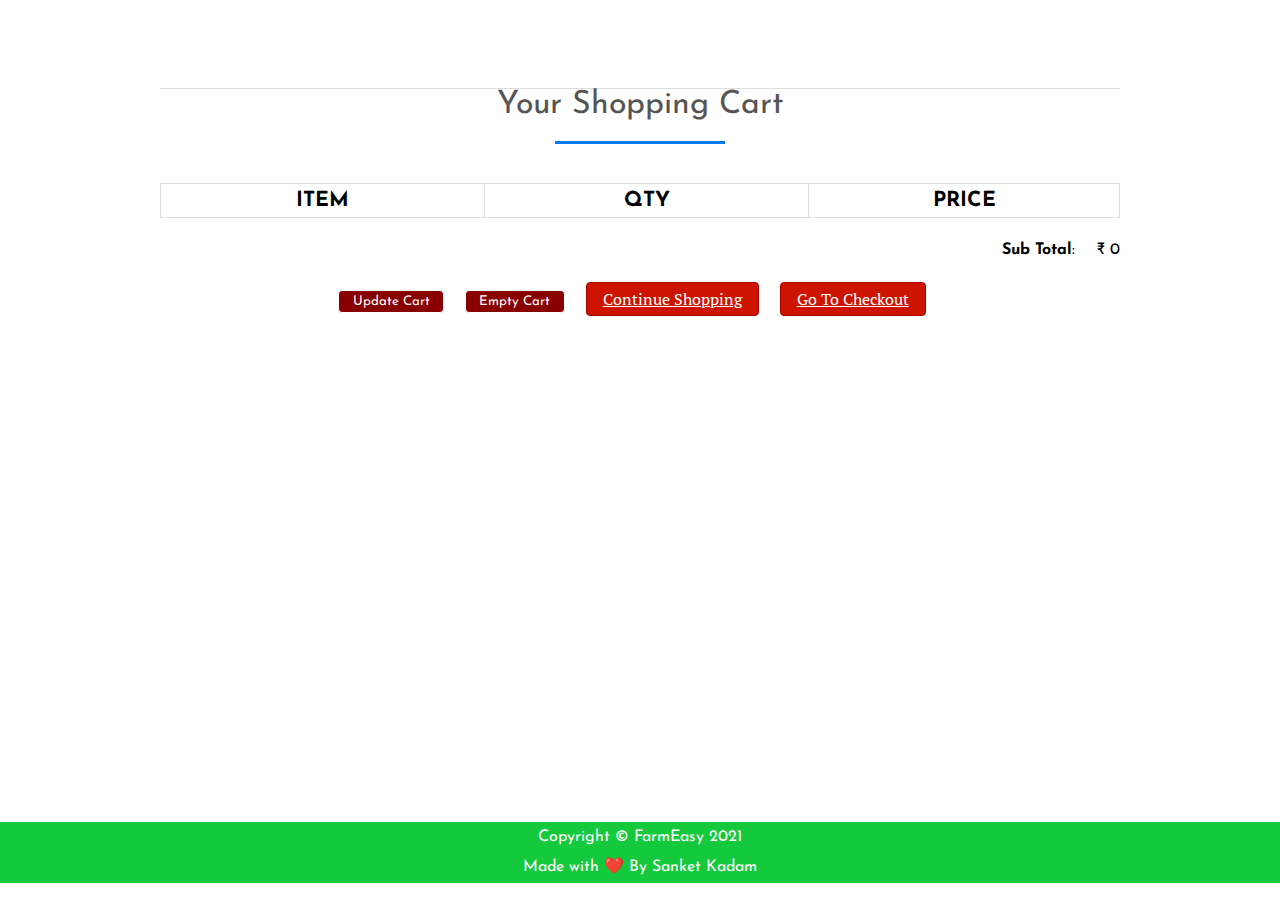
<file: cart.html>
<!DOCTYPE html>
<html>
<head>
<title>Your Shopping Cart</title>
<meta charset="utf-8" />
<link rel="stylesheet" href="style.css" media="screen" type="text/css" />
<script type="text/javascript" src="https://ajax.googleapis.com/ajax/libs/jquery/2.0.3/jquery.min.js"></script>
<script type="text/javascript" src="js/jquery.store.js"></script>
<script type="text/javascript"
		src="https://stackpath.bootstrapcdn.com/bootstrap/4.4.1/js/bootstrap.min.js"></script>
</head>

<body id="cart-page">

<div id="site" class="cartcontent">
	<header id="masthead">
	</header>
	<div id="content">
		<h1>Your Shopping Cart</h1>
		<form id="shopping-cart" action="cart.html" >
			<table class="shopping-cart">
			  <thead>
				<tr>
					<th scope="col">Item</th>
					<th scope="col">Qty</th>
					<th scope="col" colspan="2">Price</th>
				</tr>
			  </thead>
			  <tbody>
			  
			  </tbody>
			</table>
			<p id="sub-total">
				<strong>Sub Total</strong>: <span id="stotal"></span>
			</p>
			<ul id="shopping-cart-actions">
				<li>
					<input type="submit" name="update" id="update-cart" class="btn" value="Update Cart" />
				</li>
				<li>
					<input type="submit" name="delete" id="empty-cart" class="btn" value="Empty Cart" />
				</li>
				<li>
					<a href="index.html" class="btn">Continue Shopping</a>
				</li>
				<li>
					<a href="checkout.html" class="btn">Go To Checkout</a>
				</li>
			</ul>
		</form>
	</div>
	
	

</div>

<footer id="site-info">
		Copyright &copy; FarmEasy 2021 <br> Made with &#10084;&#65039; By Sanket Kadam
	</footer>

</body>
</html>
</file>
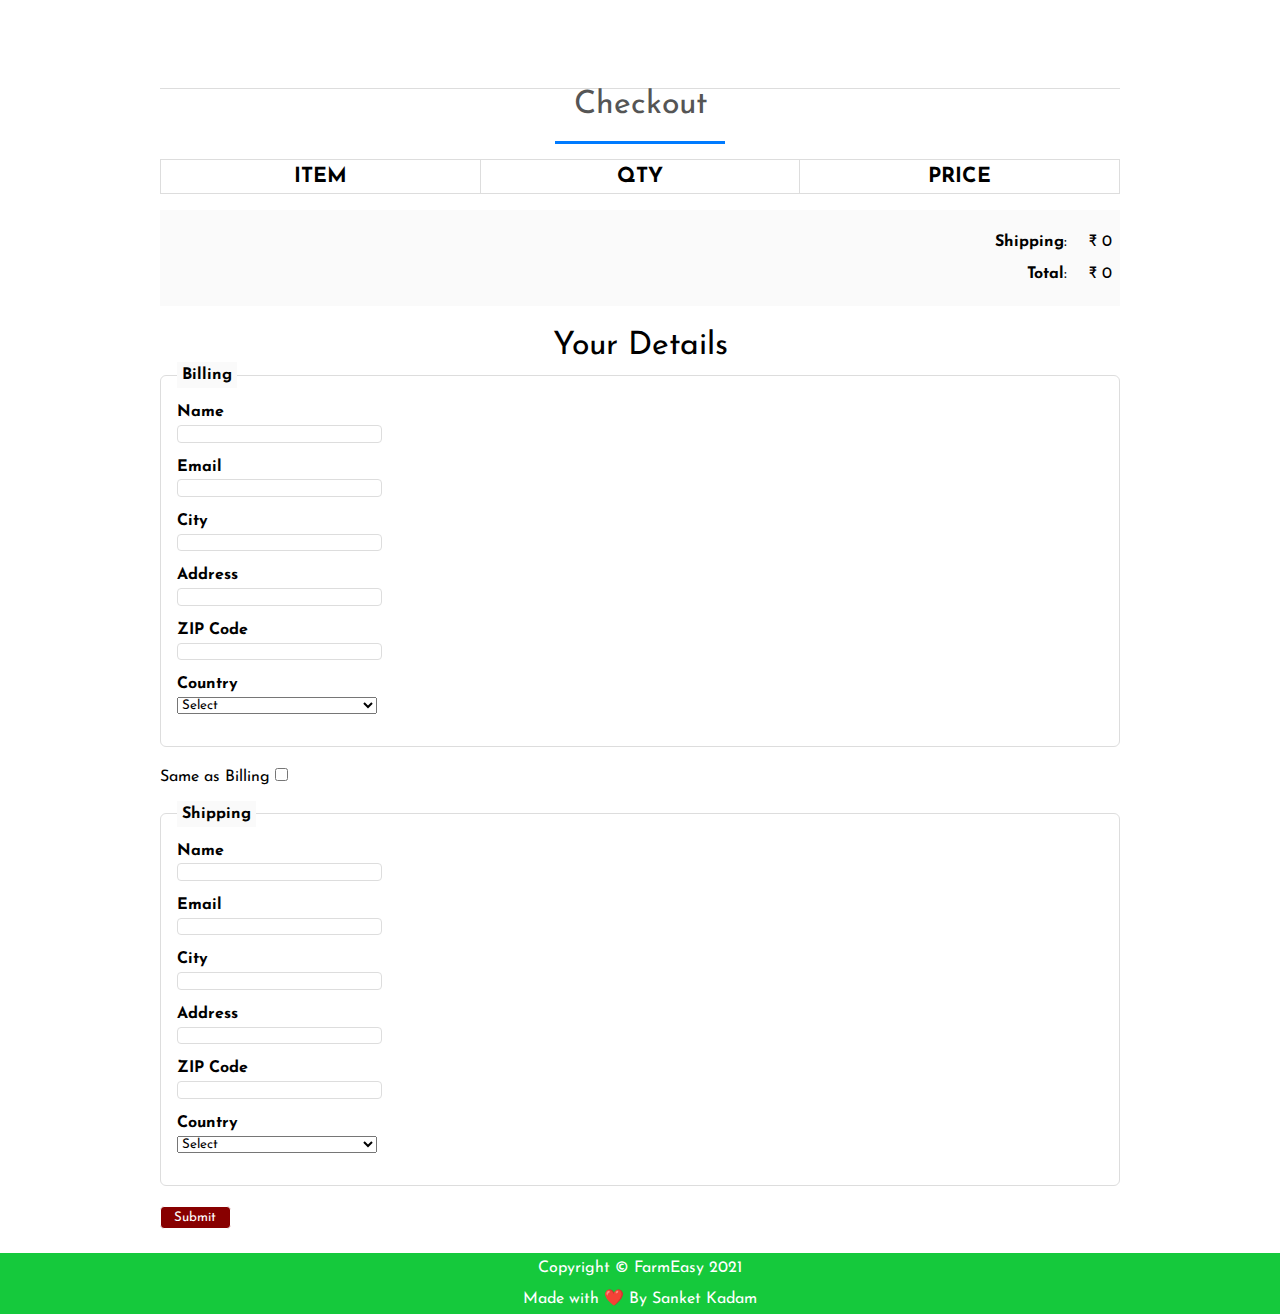
<file: checkout.html>
<!DOCTYPE html>
<html>
<head>
<title>Checkout</title>
<meta charset="utf-8" />
<link rel="stylesheet" href="style.css" media="screen" type="text/css" />
<script type="text/javascript" src="https://ajax.googleapis.com/ajax/libs/jquery/2.0.3/jquery.min.js"></script>
<script type="text/javascript" src="js/jquery.store.js"></script>
<script type="text/javascript"
		src="https://stackpath.bootstrapcdn.com/bootstrap/4.4.1/js/bootstrap.min.js"></script>
</head>

<body id="checkout-page">

<div id="site">
	<header id="masthead">
	</header>
	<div id="content">
		<h1>Checkout</h1>
			<table id="checkout-cart" class="shopping-cart">
			  <thead>
				<tr>
					<th scope="col">Item</th>
					<th scope="col">Qty</th>
					<th scope="col">Price</th>
				</tr>
			  </thead>
			  <tbody>
			  
			  </tbody>
			</table>
		 <div id="pricing">
			
			<p id="shipping">
				<strong>Shipping</strong>: <span id="sshipping"></span>
			</p>
			
			<p id="sub-total">
				<strong>Total</strong>: <span id="stotal"></span>
			</p>
		 </div>
		 
		 <form action="order.html" id="checkout-order-form">
		 	<h2>Your Details</h2>
		 	
		 	<fieldset id="fieldset-billing">
		 		<legend>Billing</legend>
		 		<div>
		 			<label for="name">Name</label>
		 			<input type="text" name="name" id="name" data-type="string" data-message="This field cannot be empty" />
		 		</div>
		 		<div>
		 			<label for="email">Email</label>
		 			<input type="text" name="email" id="email" data-type="string" data-message="Not a valid email address" />
		 		</div>
		 		<div>
		 			<label for="city">City</label>
		 			<input type="text" name="city" id="city" data-type="string" data-message="This field cannot be empty" />
		 		</div>
		 		<div>
		 			<label for="address">Address</label>
		 			<input type="text" name="address" id="address" data-type="string" data-message="This field cannot be empty" />
		 		</div>
		 		<div>
		 			<label for="zip">ZIP Code</label>
		 			<input type="text" name="zip" id="zip" data-type="string" data-message="This field cannot be empty" />
		 		</div>
		 		<div>
		 			<label for="country">Country</label>
		 			<select name="country" id="country" data-type="string" data-message="This field cannot be empty">
		 				<option value="">Select</option>
		 				<option value="De">Denmark</option>
		 				<option value="IN">India</option>
		 			</select>
		 		</div>
		 	</fieldset>
		 	
		 	<div id="shipping-same">Same as Billing <input type="checkbox" id="same-as-billing" value=""/></div>
		 	
		 	<fieldset id="fieldset-shipping">
		 		
		 		<legend>Shipping</legend>
		 		
		 		<div>
		 			<label for="sname">Name</label>
		 			<input type="text" name="sname" id="sname" data-type="string" data-message="This field cannot be empty" />
		 		</div>
		 		<div>
		 			<label for="semail">Email</label>
		 			<input type="text" name="semail" id="semail" data-type="expression" data-message="Not a valid email address" />
		 		</div>
		 		<div>
		 			<label for="scity">City</label>
		 			<input type="text" name="scity" id="scity" data-type="string" data-message="This field cannot be empty" />
		 		</div>
		 		<div>
		 			<label for="saddress">Address</label>
		 			<input type="text" name="saddress" id="saddress" data-type="string" data-message="This field cannot be empty" />
		 		</div>
		 		<div>
		 			<label for="szip">ZIP Code</label>
		 			<input type="text" name="szip" id="szip" data-type="string" data-message="This field cannot be empty" />
		 		</div>
		 		<div>
		 			<label for="scountry">Country</label>
		 			<select name="scountry" id="scountry" data-type="string" data-message="This field cannot be empty">
		 				<option value="">Select</option>
		 				<option value="De">Denmark</option>
		 				<option value="IN">India</option>
		 			</select>
		 		</div>
		 	</fieldset>
		 	
		 	<p><input type="submit" id="submit-order" value="Submit" class="btn" /></p>
		 
		 </form>
	</div>
	
	

</div>

<footer id="site-info">
		Copyright &copy; FarmEasy 2021 <br> Made with &#10084;&#65039; By Sanket Kadam
	</footer>

</body>
</html>
</file>
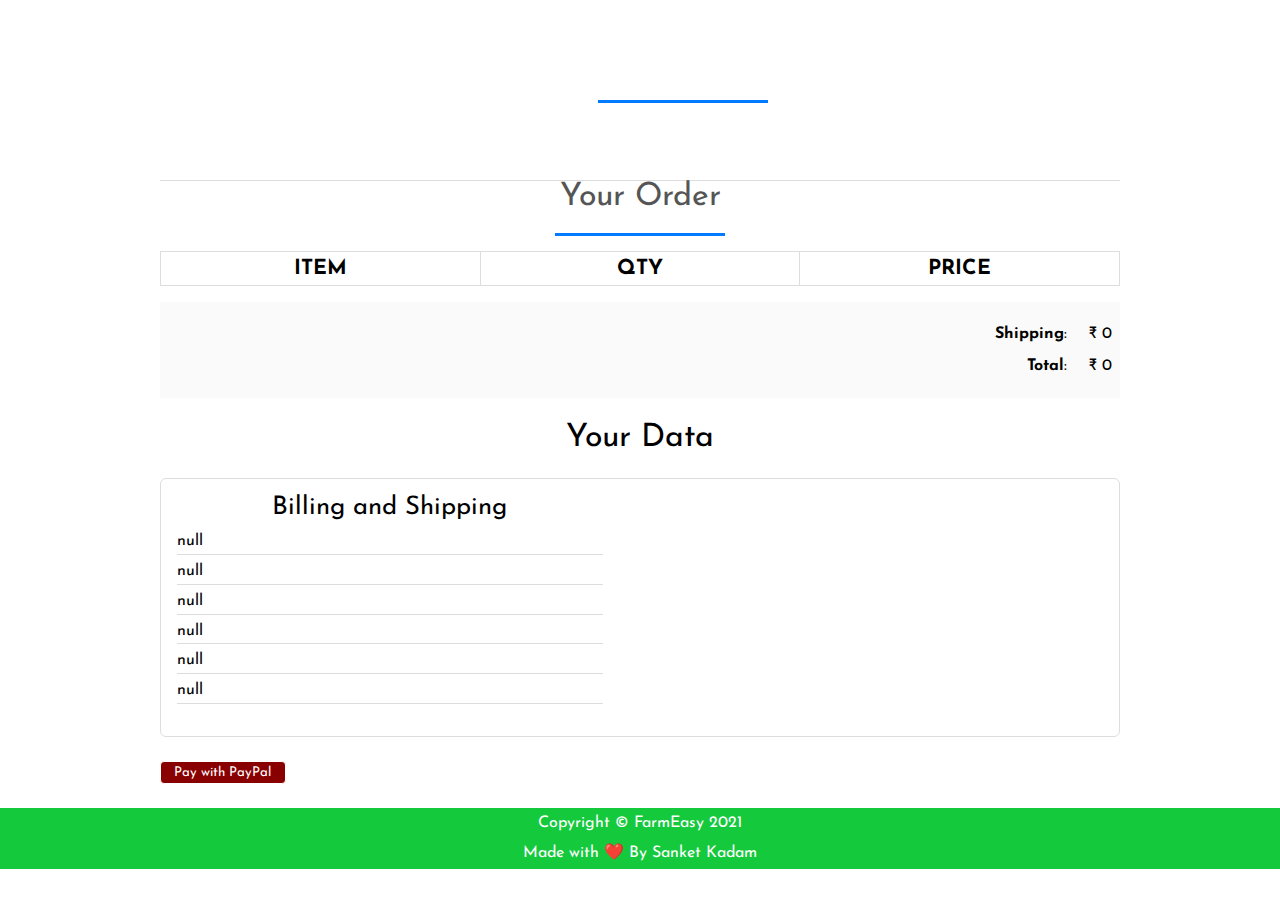
<file: order.html>
<!DOCTYPE html>
<html>
<head>
<title>Your Order</title>
<meta charset="utf-8" />
<link rel="stylesheet" href="style.css" media="screen" type="text/css" />
<script type="text/javascript" src="https://ajax.googleapis.com/ajax/libs/jquery/2.0.3/jquery.min.js"></script>
<script type="text/javascript" src="js/jquery.store.js"></script>
<script type="text/javascript"
		src="https://stackpath.bootstrapcdn.com/bootstrap/4.4.1/js/bootstrap.min.js"></script>
</head>

<body id="checkout-page">

<div id="site">
	<header id="masthead">
		<h1></h1>
	</header>
	<div id="content">
		<h1>Your Order</h1>
			<table id="checkout-cart" class="shopping-cart">
			  <thead>
				<tr>
					<th scope="col">Item</th>
					<th scope="col">Qty</th>
					<th scope="col">Price</th>
				</tr>
			  </thead>
			  <tbody>
			  
			  </tbody>
			</table>
		 <div id="pricing">
			
			<p id="shipping">
				<strong>Shipping</strong>: <span id="sshipping"></span>
			</p>
			
			<p id="sub-total">
				<strong>Total</strong>: <span id="stotal"></span>
			</p>
		 </div>
		 
		 <div id="user-details">
		 	<h2>Your Data</h2>
		 	<div id="user-details-content"></div>
		 </div>
		 
		 
		 
		 
<form id="paypal-form" action="" method="post">
	<input type="hidden" name="cmd" value="_cart" />
	<input type="hidden" name="upload" value="1" />
	<input type="hidden" name="business" value="" />
        
	<input type="hidden" name="currency_code" value="" />
	<input type="submit" id="paypal-btn" class="btn" value="Pay with PayPal" />
</form>
		 
		 
	</div>
	
	

</div>

<footer id="site-info">
		Copyright &copy; FarmEasy 2021 <br> Made with &#10084;&#65039; By Sanket Kadam
	</footer>

</body>
</html>
</file>
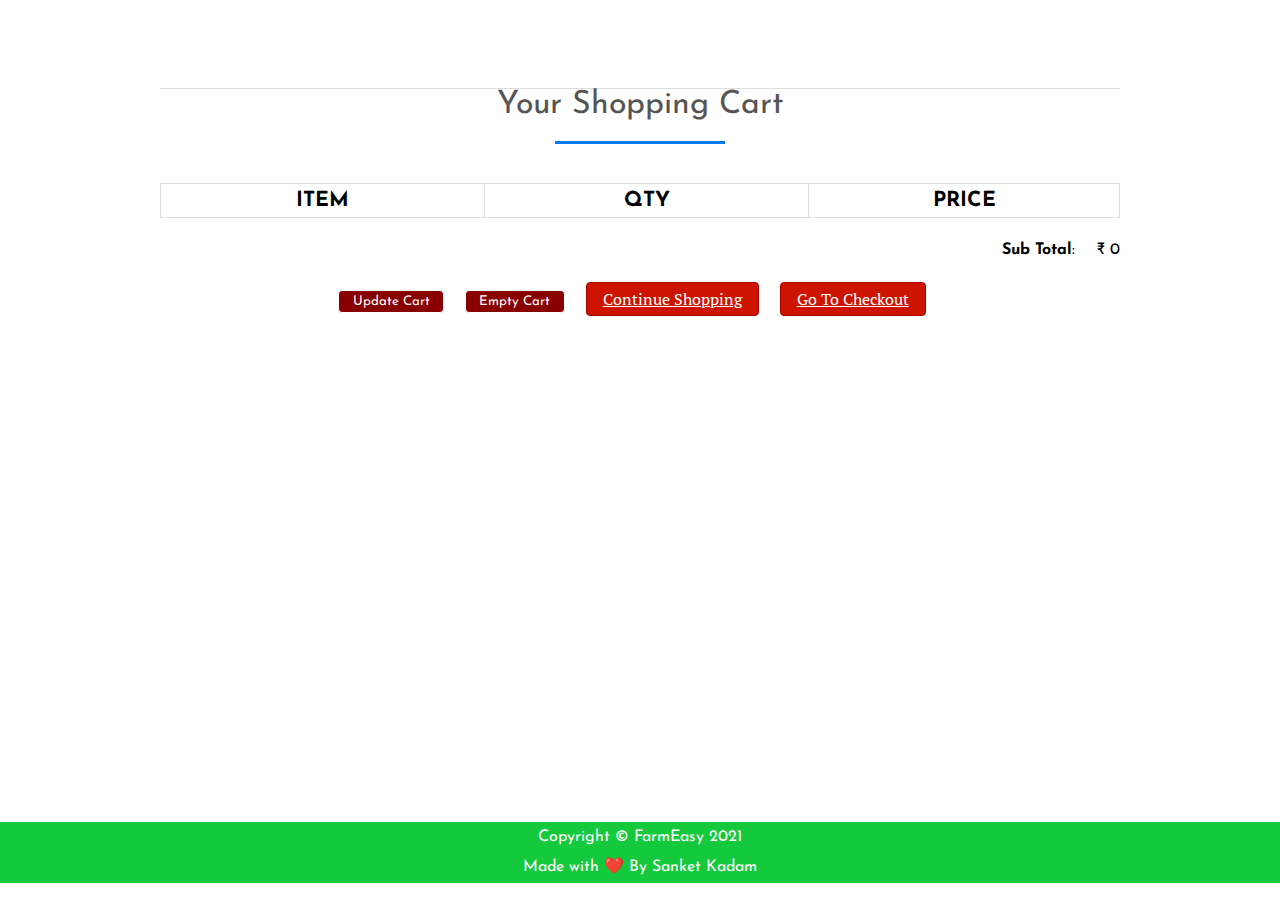
<file: E-Commerce-website-using-html-css-Js-master/web1/cart.html>
<!DOCTYPE html>
<html>
<head>
<title>Your Shopping Cart</title>
<meta charset="utf-8" />
<link rel="stylesheet" href="style.css" media="screen" type="text/css" />
<script type="text/javascript" src="http://ajax.googleapis.com/ajax/libs/jquery/2.0.3/jquery.min.js"></script>
<script type="text/javascript" src="jquery.store.js"></script>
</head>

<body id="cart-page">

<div id="site" class="cartcontent">
	<header id="masthead">
	</header>
	<div id="content">
		<h1>Your Shopping Cart</h1>
		<form id="shopping-cart" action="cart.html" >
			<table class="shopping-cart">
			  <thead>
				<tr>
					<th scope="col">Item</th>
					<th scope="col">Qty</th>
					<th scope="col" colspan="2">Price</th>
				</tr>
			  </thead>
			  <tbody>
			  
			  </tbody>
			</table>
			<p id="sub-total">
				<strong>Sub Total</strong>: <span id="stotal"></span>
			</p>
			<ul id="shopping-cart-actions">
				<li>
					<input type="submit" name="update" id="update-cart" class="btn" value="Update Cart" />
				</li>
				<li>
					<input type="submit" name="delete" id="empty-cart" class="btn" value="Empty Cart" />
				</li>
				<li>
					<a href="index.html" class="btn">Continue Shopping</a>
				</li>
				<li>
					<a href="checkout.html" class="btn">Go To Checkout</a>
				</li>
			</ul>
		</form>
	</div>
	
	

</div>

<footer id="site-info">
		Copyright &copy; FarmEasy 2021 <br> Made with &#10084;&#65039; By Sanket Kadam
	</footer>

</body>
</html>
</file>
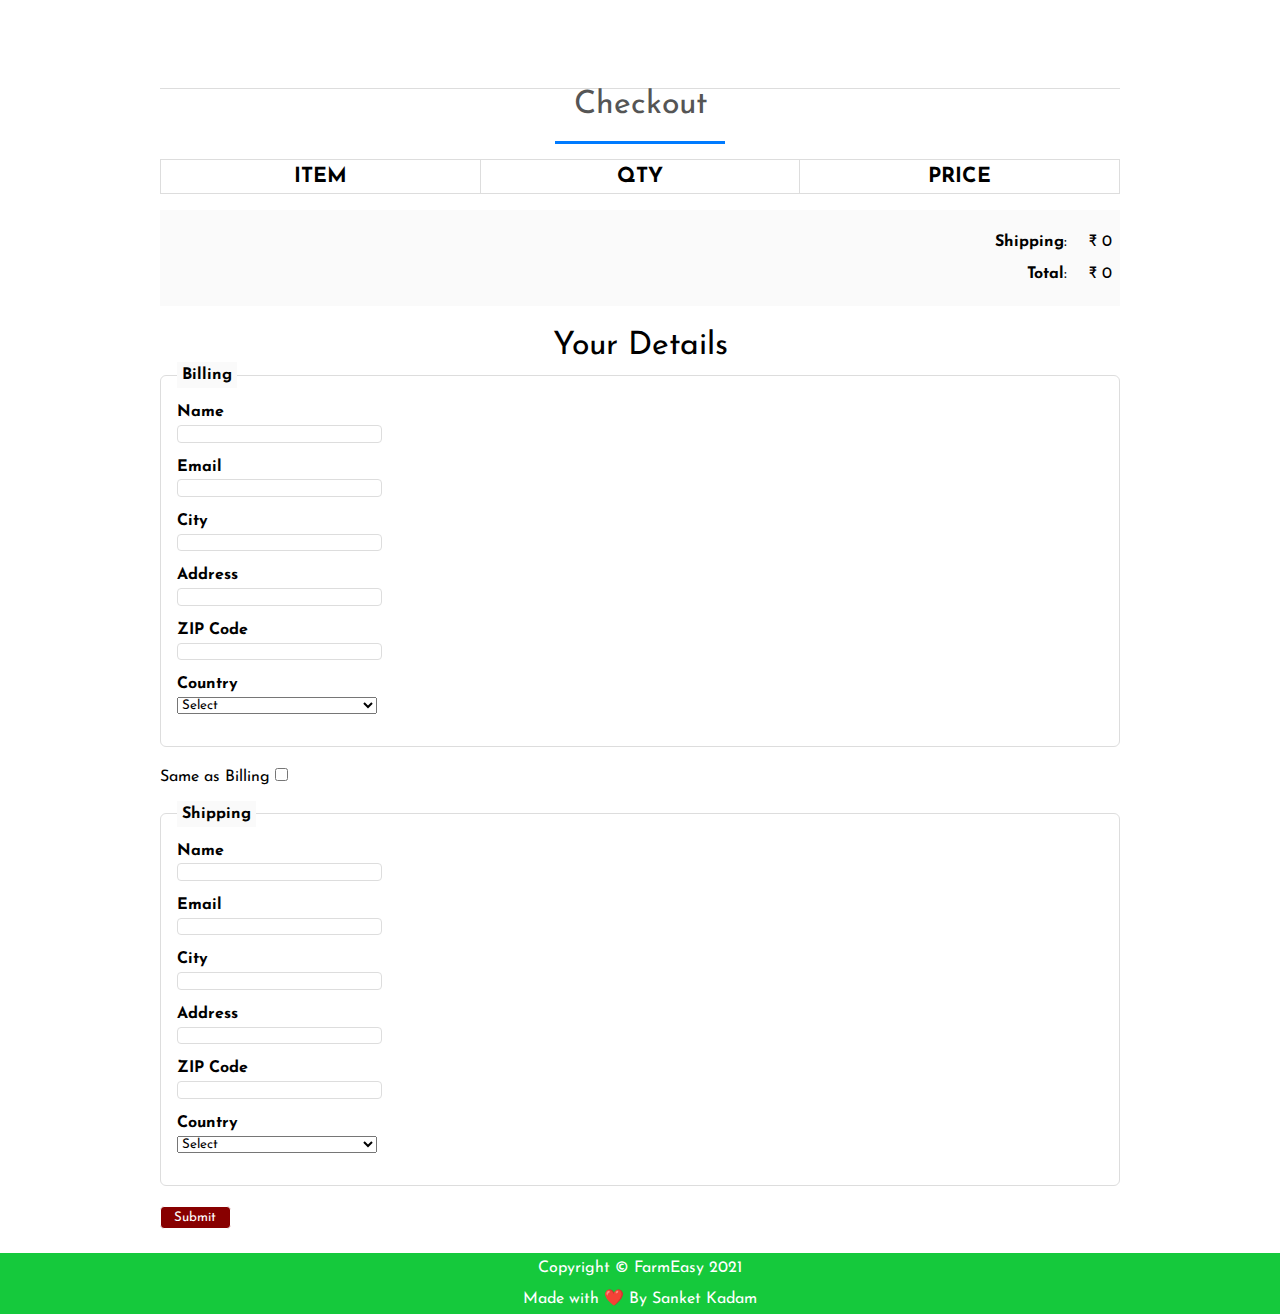
<file: E-Commerce-website-using-html-css-Js-master/web1/checkout.html>
<!DOCTYPE html>
<html>
<head>
<title>Checkout</title>
<meta charset="utf-8" />
<link rel="stylesheet" href="style.css" media="screen" type="text/css" />
<script type="text/javascript" src="http://ajax.googleapis.com/ajax/libs/jquery/2.0.3/jquery.min.js"></script>
<script type="text/javascript" src="jquery.store.js"></script>
</head>

<body id="checkout-page">

<div id="site">
	<header id="masthead">
	</header>
	<div id="content">
		<h1>Checkout</h1>
			<table id="checkout-cart" class="shopping-cart">
			  <thead>
				<tr>
					<th scope="col">Item</th>
					<th scope="col">Qty</th>
					<th scope="col">Price</th>
				</tr>
			  </thead>
			  <tbody>
			  
			  </tbody>
			</table>
		 <div id="pricing">
			
			<p id="shipping">
				<strong>Shipping</strong>: <span id="sshipping"></span>
			</p>
			
			<p id="sub-total">
				<strong>Total</strong>: <span id="stotal"></span>
			</p>
		 </div>
		 
		 <form action="order.html" id="checkout-order-form">
		 	<h2>Your Details</h2>
		 	
		 	<fieldset id="fieldset-billing">
		 		<legend>Billing</legend>
		 		<div>
		 			<label for="name">Name</label>
		 			<input type="text" name="name" id="name" data-type="string" data-message="This field cannot be empty" />
		 		</div>
		 		<div>
		 			<label for="email">Email</label>
		 			<input type="text" name="email" id="email" data-type="expression" data-message="Not a valid email address" />
		 		</div>
		 		<div>
		 			<label for="city">City</label>
		 			<input type="text" name="city" id="city" data-type="string" data-message="This field cannot be empty" />
		 		</div>
		 		<div>
		 			<label for="address">Address</label>
		 			<input type="text" name="address" id="address" data-type="string" data-message="This field cannot be empty" />
		 		</div>
		 		<div>
		 			<label for="zip">ZIP Code</label>
		 			<input type="text" name="zip" id="zip" data-type="string" data-message="This field cannot be empty" />
		 		</div>
		 		<div>
		 			<label for="country">Country</label>
		 			<select name="country" id="country" data-type="string" data-message="This field cannot be empty">
		 				<option value="">Select</option>
		 				<option value="De">Denmark</option>
		 				<option value="IN">India</option>
		 			</select>
		 		</div>
		 	</fieldset>
		 	
		 	<div id="shipping-same">Same as Billing <input type="checkbox" id="same-as-billing" value=""/></div>
		 	
		 	<fieldset id="fieldset-shipping">
		 		
		 		<legend>Shipping</legend>
		 		
		 		<div>
		 			<label for="sname">Name</label>
		 			<input type="text" name="sname" id="sname" data-type="string" data-message="This field cannot be empty" />
		 		</div>
		 		<div>
		 			<label for="semail">Email</label>
		 			<input type="text" name="semail" id="semail" data-type="expression" data-message="Not a valid email address" />
		 		</div>
		 		<div>
		 			<label for="scity">City</label>
		 			<input type="text" name="scity" id="scity" data-type="string" data-message="This field cannot be empty" />
		 		</div>
		 		<div>
		 			<label for="saddress">Address</label>
		 			<input type="text" name="saddress" id="saddress" data-type="string" data-message="This field cannot be empty" />
		 		</div>
		 		<div>
		 			<label for="szip">ZIP Code</label>
		 			<input type="text" name="szip" id="szip" data-type="string" data-message="This field cannot be empty" />
		 		</div>
		 		<div>
		 			<label for="scountry">Country</label>
		 			<select name="scountry" id="scountry" data-type="string" data-message="This field cannot be empty">
		 				<option value="">Select</option>
		 				<option value="De">Denmark</option>
		 				<option value="IN">India</option>
		 			</select>
		 		</div>
		 	</fieldset>
		 	
		 	<p><input type="submit" id="submit-order" value="Submit" class="btn" /></p>
		 
		 </form>
	</div>
	
	

</div>

<footer id="site-info">
		Copyright &copy; FarmEasy 2021 <br> Made with &#10084;&#65039; By Sanket Kadam
	</footer>

</body>
</html>
</file>
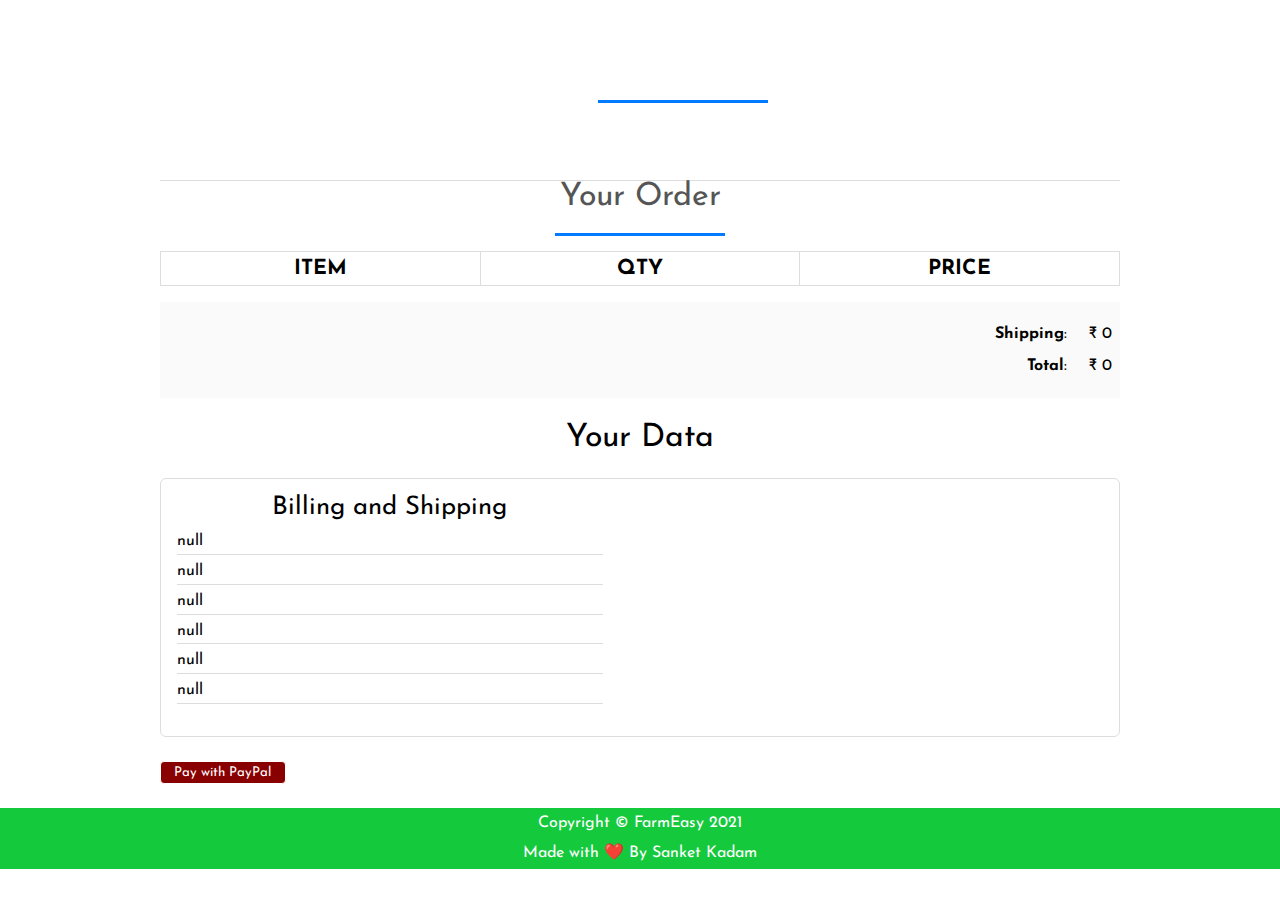
<file: E-Commerce-website-using-html-css-Js-master/web1/order.html>
<!DOCTYPE html>
<html>
<head>
<title>Your Order</title>
<meta charset="utf-8" />
<link rel="stylesheet" href="style.css" media="screen" type="text/css" />
<script type="text/javascript" src="http://ajax.googleapis.com/ajax/libs/jquery/2.0.3/jquery.min.js"></script>
<script type="text/javascript" src="jquery.store.js"></script>
</head>

<body id="checkout-page">

<div id="site">
	<header id="masthead">
		<h1></h1>
	</header>
	<div id="content">
		<h1>Your Order</h1>
			<table id="checkout-cart" class="shopping-cart">
			  <thead>
				<tr>
					<th scope="col">Item</th>
					<th scope="col">Qty</th>
					<th scope="col">Price</th>
				</tr>
			  </thead>
			  <tbody>
			  
			  </tbody>
			</table>
		 <div id="pricing">
			
			<p id="shipping">
				<strong>Shipping</strong>: <span id="sshipping"></span>
			</p>
			
			<p id="sub-total">
				<strong>Total</strong>: <span id="stotal"></span>
			</p>
		 </div>
		 
		 <div id="user-details">
		 	<h2>Your Data</h2>
		 	<div id="user-details-content"></div>
		 </div>
		 
		 
		 
		 
<form id="paypal-form" action="" method="post">
	<input type="hidden" name="cmd" value="_cart" />
	<input type="hidden" name="upload" value="1" />
	<input type="hidden" name="business" value="" />
        
	<input type="hidden" name="currency_code" value="" />
	<input type="submit" id="paypal-btn" class="btn" value="Pay with PayPal" />
</form>
		 
		 
	</div>
	
	

</div>

<footer id="site-info">
		Copyright &copy; FarmEasy 2021 <br> Made with &#10084;&#65039; By Sanket Kadam
	</footer>

</body>
</html>
</file>
<file: style.css>
@import url(http://fonts.googleapis.com/css?family=PT+Serif:400,700,400italic);
@import url('https://fonts.googleapis.com/css2?family=Josefin+Sans:ital,wght@0,100;0,200;0,300;0,400;0,500;0,600;0,700;1,100;1,200;1,300;1,400;1,500;1,600;1,700&display=swap');

/* $itemGrow: 1.2;
$duration: 250ms; */

html {
	scroll-behavior: smooth;
  }
*{
	margin:0;
	padding: 0;
	font-family: 'Josefin Sans', sans-serif;
}

#nav-bar
{
	position:sticky;
	top: 0;
	z-index:10;
	
	
	
}

/* Add a black background color to the top navigation bar */
.topnav 
{
  	overflow: hidden;
	
 	
}

/* Style the links inside the navigation bar */
.topnav a 
{
  float: left;
  display: block;
  color: black;
  text-align: center;
  padding: 26px 16px;
  text-decoration: none;
  font-size: 17px;
  
}

/* Change the color of links on hover */
.topnav a:hover {
  background-color: #ddd;
  color: black;
}

/* Style the "active" element to highlight the current page */
.topnav a.active {
  background-color: #15c93c;
  
}

.navbarNav ul .li
{
	color: white;
	background-color: black;
}

.topnav a 
{
  	background-color: white;
	font-size: 20px;
  
}
.navbar-brand img
{
	height:100px;
	padding-left:0;
	
}

.navbar-nav li
{
	padding: 0 10px;
}

.navbar-nav li a
{
	float: right;
	text-align: left;
	font-size: 20px;
	
	background-color: #15c93c;
	
  	
	
}


#nav-bar ul li a:hover
{
	color:#007bff!important;
}

.navbar
{
	background-color: #15c93c;
	margin-bottom: 0px;
	
}

.navbar-toggler
{
	border: none;
	
}

.navbar-link
{
	color:#555!important;
	font-weight:600;
	font-size:16px;
}


#Slider
{
	
	width: auto;
	height: 240px;;
}



/*-----product images------*/
.featured-categories
{
	margin: 50px 0;
	
}

.featured-categories img
{
	width: 100%;
	padding: 20px 0;
	transition: 1s;
	cursor: pointer;
	height: 240px;
}

.featured-categories img:hover
{
	transform: scale(1.1)
}

/*---on sale---*/
.title-box
{
	background: #15c93c;
	color: #fff;
	width: 180px;
	padding: 4px 10px;
	height: 40px;
	margin-bottom: 30px;
	display: flex;
	margin-top: 70px;
}



.title-box h2
{
	font-size: 24px;	
}
.title-box::after
{
	content: '';
	border-top: 40px #15c93c;
	border-right: 50px solid transparent;
	position: absolute;
	display: flex;
	margin-top: -4px;
	margin-left: 170px;
}

h1, h2, h3, h4, h5, h6 {
	font-weight: normal;
	font-size: 50%;
}

#site {
	max-width: 960px;
	margin: 0 auto;
	padding: 0 1em;
}



/*-----product-top css-------*/

.product-top img
{
	width: 100%;
	height: 300px;
}
.overlay-right
{
	display: block;
	opacity: 0;
	position: absolute;
	top: 10%;
	margin-left: 0;
	width: 70px;
	margin-bottom: 5%;
	margin-top: 5%;
	
}
.overlay-right .fa
{
	cursor: pointer;
	background-color: #fff;
	color: #000;
	height: 35px;
	width: 35px;
	font-size: 20px;
	padding: 7px;
	margin-bottom: 5%;
	margin-top: 10px;;
	 

}
.overlay-right .btn-secondary
{
	background: none !important;
	border: none !important;
	box-shadow: none !important;
}
.product-top:hover .overlay-right
{
	opacity: 1;
	margin-left: 5%;
	transition: 0.5s;
}

.product-bottom h3
{
	font-size: 28px;
	padding-bottom: 10px; 
}

#masthead {
	margin-top: 3em;
	padding: 2em 0 0.5em 0;
	border-bottom: 1px solid #ddd;
}

#masthead h1 {
	margin: 0;
	font-size: 3.5em;
	overflow: hidden;
	padding-left: 85px;
	min-height: 82px;
	line-height: 2.3;
	
	
	
}

.tagline {
	float: right;
	color: #15c93c;
	font-size: 14px;
	padding-top: 3.5em;
}

#products ul {
	margin: 1.5em 0;
	padding: 0;
	list-style: none;
	overflow: hidden;
}

#products li {
	float: left;
	width: 31%;
	margin: 0 1%;
	display: block;
}

.product-image {
	width: 100%;
	padding: 20px 0;
	transition: 1s;
	cursor: pointer;
	height: 300px;
	overflow: hidden;
	
}

.product-description {
	
	
	color: black;
	border-radius: 5px;
}

.product-name {
	text-align: center;
	color: black;
	margin: 0;
	font-size: 1.4em;
	
	
	text-transform: uppercase;
	letter-spacing: 0.1em;
}

.product-price {
	width: 2.7em;
	height: 2em;
	font-size: 1.7em;
	text-align: center;
	margin-left: 90px;
	background: #fff;
	color: black;
	
}

form.add-to-cart div
{
	text-align: center;
	color: black;

	
	
}

form.add-to-cart p 
{
	text-align: center;
	
	color: #15c93c;
}

form.add-to-cart p .btn
{
	text-align: center;
	
	color: white;
	background: red;
	margin-bottom: 40px;
}


form input.qty {
	width: 60px;
	border: 2px solid #eee;
	font: 1.5em 'PT Serif', serif;
	background: #f9f9f9;
	color: #000;
	border-radius: 3px;
	margin-left: 0.4em;
	
}

.btn{
	display: inline-block;
	background: #800;
	color: white;
	
	padding: 0.3em 1em;
	text-align: center;
	border-radius: 4px;
	border: 1px solid white;
}
 a.btn {
	display: inline-block;
	background: #cc1400;
	color: #fff;
	font: 1em 'PT Serif', serif;
	padding: 0.3em 1em;
	text-align: center;
	border-radius: 4px;
	border: 1px solid #a00;
}


#slider
{
	width: 100%;
}

#about
{
	padding-top: 50px;
	padding-bottom: 50px;
	color:#555;
}


#about .btn
{
	margin-top:20px;
	margin-bottom:30px;
	
}

.about-content
{
	padding-top: 20px;
}

.skills-bar p
{
	margin-bottom:6px;
	font-weight: 600;
}

.progress-bar
{
	border-radius:16px;
}

.progress
{
	border-radius:16px!important;
	margin-bottom: 20px;
	
}

#services
{
	background: black;
	background-size: cover;
	background-position: center;
	color:#555!important;
	background-attachment: fixed;
	padding-top:50px;
	padding-bottom: 50px;
}



#services h1
{
	text-align: center;
	color:#fff!important;
	padding-bottom: 10px;
}

#services h1::after
{
	content: '';
	background:#efefef;
	display: block;
	height:3px;
	width:170px;
	margin: 20px auto 5px;
}
#services h3
{
	font-weight: 400;
	color: white;
	margin: auto;
}
#services p
{
	font-weight: 400;
	color: white;
	margin: auto;
	margin-top: 20px;
}


#services i
{
	
	color: white;
}

.icon
{
	font-size:40px;
	margin:20px auto;
	padding: 20px;
	height: 80px;
	width:80px;
	border:1px solid #fff;
	border-radius:50%;
}

.services .col-md-4:hover{
	background:#007bff;
	cursor: pointer;
	transition: 0.7s;
	
}


/*-------team-------*/
#team
{
	padding-top: 50px;
	padding-bottom: 50px;
	color: #555;
	
}

h1
{
	text-align: center;
	color: #555!important;
	padding-bottom: 10px;
}

h1::after
{
	content:'';
	background: #007bff;
	display: block;
	height: 3px;
	width: 170px;
	margin: 20px auto 5px;
}

.profile-pic .img-box
{
	opacity: 1;
	display: block;
	position: relative;
}

.profile-pic .img-box img
{
	filter: grayscale(1);
	
}

.profile-pic .img-box img:hover
{
	filter: grayscale(0);
	cursor: pointer;
	
}

.profile-pic h2
{
	font-size: 22px;
	font-weight: bold;
	margin-top:15px;
	color: #007bff!important;
	
}

.profile-pic h3
{
	font-size: 15px;
	font-weight: bold;
	margin-top:15px;
	color: black;
	
}

#team .fa
{
	height:25px;
	width: 25px;
	color: #007bff !important;
	background: #fff;
	padding: 4px;
	border-radius: 50%;
}

.img-box ul
{
	padding: 15px 0;
	position: absolute;
	z-index: 2;
	bottom: 0;
	left: 50%;
	transform: translateX(-50%);
	opacity: 0;
}

.img-box ul li
{
	padding: 5px;
	display: inline-block;
}

.img-box:hover ul
{
	opacity: 1;
	
}

.img-box ul, .img-box ul
{
	transition: 0.5s;
}

.img-responsive
{
	height: 250px;
	width: 200px;
	margin: 0px 50px;
	
	
}


/*-------contact---------*/

#contact
{
	background: #efefef;
	padding-top: 40px;
	padding-bottom: 40px;
	color: #777;

}

.contact-form
{
	padding: 15px;
}

::placeholder
{
	color: #999!important;
}

.follow
{
	background: #fff;
	padding: 10px;
	margin: 15px;
}

.contact-info .fa
{
	margin: 10px;
	color: #007bff;
	font-weight: bold;
}











#site-info {
	
	width: 100%;
	line-height: 3;
	text-align: center;
	background: #15c93c;
	position: absolute;
	color: #fff;
	left: 0;
	bottom: 0;
	line-height: 1.9em;
}

body#checkout-page  #site-info, body#cart-page #site-info {
	position: static;
}

.cartcontent
{
	min-height: 86vh;
}
#shopping-cart {
	margin: 1.5em 0;
}

.shopping-cart {
	border: 1px solid #ddd;
	border-collapse: collapse;
	border-spacing: 0;
	width: 100%;
	table-layout: fixed;
}

.shopping-cart th {
	font-size: 1.3em;
	padding: 0.3em;
	width: 33.3%;
	border: 1px solid #ddd;
	text-transform: uppercase;
}

.shopping-cart td {
	padding: 0.3em;
	width: 33.3%;
	border: 1px solid #ddd;
}

.shopping-cart tr:nth-child(even) {
	background: #fafafa;
}

.shopping-cart td.pdelete {
	text-align: center;
}

.pdelete a,
.pdelete a:hover {
	color: #c00;
	text-decoration: none;
	font-size: 2.5em;
	display: block;
	text-align: center;
}

#shopping-cart-actions {
	margin: 1.5em 0;
	padding: 0;
	list-style: none;
	text-align: center;
}

#shopping-cart-actions li {
	display: inline-block;
	margin-right: 1em;
}

#pricing {
	padding: 0.5em;
	margin: 1em 0;
	background: #fafafa;
}

#sub-total, #shipping {
	margin: 1.5em 0;
	text-align: right;
}

#sub-total span,
#shipping span {
	margin-left: 1em;
}

#content > h1,
#checkout-order-form h2 {
	font-size: 2em;
	text-align: center;
}

#pricing #sub-total,
#pricing #shipping {
	margin: 1em 0;
}

#checkout-order-form {
	margin: 1.5em 0;
}

#checkout-order-form fieldset {
	border: 1px solid #ddd;
	border-radius: 6px;
	padding: 1em;
	margin-bottom: 1.3em;
}

#checkout-order-form legend {
	padding: 0.3em;
	background: #fafafa;
	font-weight: bold;
}

#checkout-order-form div {
	margin-bottom: 1em;
}

#checkout-order-form label {
	display: block;
	font-weight: bold;
	margin-bottom: 0.3em;
	text-align: left;
}

#checkout-order-form input[type="text"] {
	width: 200px;
	display: block;
	background: #fff;
	border: 1px solid #ddd;
	border-radius: 4px;
	padding: 0.1em;
}

#checkout-order-form select {
	width: 200px;
	display: block;
}

.message {
	display: block;
	margin: 0.5em 0;
	color: red;
}

#user-details {
	margin: 1.5em 0;
}

#user-details > h2 {
	text-align: center;
	font-size: 2em;
}

#user-details-content {
	margin: 1.5em 0;
	padding: 1em;
	border: 1px solid #ddd;
	border-radius: 6px;
	overflow: hidden;
}

#user-details-content .detail {
	float: left;
	width: 46%;
}

#user-details-content .detail.right {
	float: right;
}

#user-details-content .detail > h2 {
	text-align: center;
	font-size: 1.6em;
	margin-bottom: 0.5em;
}

#user-details-content ul {
	margin: 0 0 1em 0;
	padding: 0;
	list-style: none;
}

#user-details-content li {
	display: block;
	margin-bottom: 0.5em;
	padding-bottom: 0.3em;
	border-bottom: 1px solid #ddd;
}

#paypal-form {
	margin: 1.5em 0;
}
</file>
<file: E-Commerce-website-using-html-css-Js-master/web1/style.css>
@import url(http://fonts.googleapis.com/css?family=PT+Serif:400,700,400italic);
@import url('https://fonts.googleapis.com/css2?family=Josefin+Sans:ital,wght@0,100;0,200;0,300;0,400;0,500;0,600;0,700;1,100;1,200;1,300;1,400;1,500;1,600;1,700&display=swap');

/* $itemGrow: 1.2;
$duration: 250ms; */

html {
	scroll-behavior: smooth;
  }
*{
	margin:0;
	padding: 0;
	font-family: 'Josefin Sans', sans-serif;
}

#nav-bar
{
	position:sticky;
	top: 0;
	z-index:10;
	
	
	
}

/* Add a black background color to the top navigation bar */
.topnav 
{
  	overflow: hidden;
	
 	
}

/* Style the links inside the navigation bar */
.topnav a 
{
  float: left;
  display: block;
  color: black;
  text-align: center;
  padding: 26px 16px;
  text-decoration: none;
  font-size: 17px;
  
}

/* Change the color of links on hover */
.topnav a:hover {
  background-color: #ddd;
  color: black;
}

/* Style the "active" element to highlight the current page */
.topnav a.active {
  background-color: #15c93c;
  
}

.navbarNav ul .li
{
	color: white;
	background-color: black;
}

.topnav a 
{
  	background-color: white;
	font-size: 20px;
  
}
.navbar-brand img
{
	height:100px;
	padding-left:0;
	
}

.navbar-nav li
{
	padding: 0 10px;
}

.navbar-nav li a
{
	float: right;
	text-align: left;
	font-size: 20px;
	
	background-color: #15c93c;
	
  	
	
}


#nav-bar ul li a:hover
{
	color:#007bff!important;
}

.navbar
{
	background-color: #15c93c;
	margin-bottom: 0px;
	
}

.navbar-toggler
{
	border: none;
	
}

.navbar-link
{
	color:#555!important;
	font-weight:600;
	font-size:16px;
}


#Slider
{
	
	width: auto;
	height: 240px;;
}



/*-----product images------*/
.featured-categories
{
	margin: 50px 0;
	
}

.featured-categories img
{
	width: 100%;
	padding: 20px 0;
	transition: 1s;
	cursor: pointer;
	height: 240px;
}

.featured-categories img:hover
{
	transform: scale(1.1)
}

/*---on sale---*/
.title-box
{
	background: #15c93c;
	color: #fff;
	width: 180px;
	padding: 4px 10px;
	height: 40px;
	margin-bottom: 30px;
	display: flex;
	margin-top: 70px;
}



.title-box h2
{
	font-size: 24px;	
}
.title-box::after
{
	content: '';
	border-top: 40px #15c93c;
	border-right: 50px solid transparent;
	position: absolute;
	display: flex;
	margin-top: -4px;
	margin-left: 170px;
}

h1, h2, h3, h4, h5, h6 {
	font-weight: normal;
	font-size: 50%;
}

#site {
	max-width: 960px;
	margin: 0 auto;
	padding: 0 1em;
}



/*-----product-top css-------*/

.product-top img
{
	width: 100%;
	height: 300px;
}
.overlay-right
{
	display: block;
	opacity: 0;
	position: absolute;
	top: 10%;
	margin-left: 0;
	width: 70px;
	margin-bottom: 5%;
	margin-top: 5%;
	
}
.overlay-right .fa
{
	cursor: pointer;
	background-color: #fff;
	color: #000;
	height: 35px;
	width: 35px;
	font-size: 20px;
	padding: 7px;
	margin-bottom: 5%;
	margin-top: 10px;;
	 

}
.overlay-right .btn-secondary
{
	background: none !important;
	border: none !important;
	box-shadow: none !important;
}
.product-top:hover .overlay-right
{
	opacity: 1;
	margin-left: 5%;
	transition: 0.5s;
}

.product-bottom h3
{
	font-size: 28px;
	padding-bottom: 10px; 
}

#masthead {
	margin-top: 3em;
	padding: 2em 0 0.5em 0;
	border-bottom: 1px solid #ddd;
}

#masthead h1 {
	margin: 0;
	font-size: 3.5em;
	overflow: hidden;
	padding-left: 85px;
	min-height: 82px;
	line-height: 2.3;
	
	
	
}

.tagline {
	float: right;
	color: #15c93c;
	font-size: 14px;
	padding-top: 3.5em;
}

#products ul {
	margin: 1.5em 0;
	padding: 0;
	list-style: none;
	overflow: hidden;
}

#products li {
	float: left;
	width: 31%;
	margin: 0 1%;
	display: block;
}

.product-image {
	width: 100%;
	padding: 20px 0;
	transition: 1s;
	cursor: pointer;
	height: 300px;
	overflow: hidden;
	
}

.product-description {
	
	
	color: black;
	border-radius: 5px;
}

.product-name {
	text-align: center;
	color: black;
	margin: 0;
	font-size: 1.4em;
	
	
	text-transform: uppercase;
	letter-spacing: 0.1em;
}

.product-price {
	width: 2.7em;
	height: 2em;
	font-size: 1.7em;
	text-align: center;
	margin-left: 90px;
	background: #fff;
	color: black;
	
}

form.add-to-cart div
{
	text-align: center;
	color: black;

	
	
}

form.add-to-cart p 
{
	text-align: center;
	
	color: #15c93c;
}

form.add-to-cart p .btn
{
	text-align: center;
	
	color: white;
	background: red;
	margin-bottom: 40px;
}


form input.qty {
	width: 60px;
	border: 2px solid #eee;
	font: 1.5em 'PT Serif', serif;
	background: #f9f9f9;
	color: #000;
	border-radius: 3px;
	margin-left: 0.4em;
	
}

.btn{
	display: inline-block;
	background: #800;
	color: white;
	
	padding: 0.3em 1em;
	text-align: center;
	border-radius: 4px;
	border: 1px solid white;
}
 a.btn {
	display: inline-block;
	background: #cc1400;
	color: #fff;
	font: 1em 'PT Serif', serif;
	padding: 0.3em 1em;
	text-align: center;
	border-radius: 4px;
	border: 1px solid #a00;
}


#slider
{
	width: 100%;
}

#about
{
	padding-top: 50px;
	padding-bottom: 50px;
	color:#555;
}


#about .btn
{
	margin-top:20px;
	margin-bottom:30px;
	
}

.about-content
{
	padding-top: 20px;
}

.skills-bar p
{
	margin-bottom:6px;
	font-weight: 600;
}

.progress-bar
{
	border-radius:16px;
}

.progress
{
	border-radius:16px!important;
	margin-bottom: 20px;
	
}

#services
{
	background: black;
	background-size: cover;
	background-position: center;
	color:#555!important;
	background-attachment: fixed;
	padding-top:50px;
	padding-bottom: 50px;
}



#services h1
{
	text-align: center;
	color:#fff!important;
	padding-bottom: 10px;
}

#services h1::after
{
	content: '';
	background:#efefef;
	display: block;
	height:3px;
	width:170px;
	margin: 20px auto 5px;
}
#services h3
{
	font-weight: 400;
	color: white;
	margin: auto;
}
#services p
{
	font-weight: 400;
	color: white;
	margin: auto;
	margin-top: 20px;
}


#services i
{
	
	color: white;
}

.icon
{
	font-size:40px;
	margin:20px auto;
	padding: 20px;
	height: 80px;
	width:80px;
	border:1px solid #fff;
	border-radius:50%;
}

.services .col-md-4:hover{
	background:#007bff;
	cursor: pointer;
	transition: 0.7s;
	
}


/*-------team-------*/
#team
{
	padding-top: 50px;
	padding-bottom: 50px;
	color: #555;
	
}

h1
{
	text-align: center;
	color: #555!important;
	padding-bottom: 10px;
}

h1::after
{
	content:'';
	background: #007bff;
	display: block;
	height: 3px;
	width: 170px;
	margin: 20px auto 5px;
}

.profile-pic .img-box
{
	opacity: 1;
	display: block;
	position: relative;
}

.profile-pic .img-box img
{
	filter: grayscale(1);
	
}

.profile-pic .img-box img:hover
{
	filter: grayscale(0);
	cursor: pointer;
	
}

.profile-pic h2
{
	font-size: 22px;
	font-weight: bold;
	margin-top:15px;
	color: #007bff!important;
	
}

.profile-pic h3
{
	font-size: 15px;
	font-weight: bold;
	margin-top:15px;
	color: black;
	
}

#team .fa
{
	height:25px;
	width: 25px;
	color: #007bff !important;
	background: #fff;
	padding: 4px;
	border-radius: 50%;
}

.img-box ul
{
	padding: 15px 0;
	position: absolute;
	z-index: 2;
	bottom: 0;
	left: 50%;
	transform: translateX(-50%);
	opacity: 0;
}

.img-box ul li
{
	padding: 5px;
	display: inline-block;
}

.img-box:hover ul
{
	opacity: 1;
	
}

.img-box ul, .img-box ul
{
	transition: 0.5s;
}

.img-responsive
{
	height: 250px;
	width: 200px;
	margin: 0px 50px;
	
	
}


/*-------contact---------*/

#contact
{
	background: #efefef;
	padding-top: 40px;
	padding-bottom: 40px;
	color: #777;

}

.contact-form
{
	padding: 15px;
}

::placeholder
{
	color: #999!important;
}

.follow
{
	background: #fff;
	padding: 10px;
	margin: 15px;
}

.contact-info .fa
{
	margin: 10px;
	color: #007bff;
	font-weight: bold;
}











#site-info {
	
	width: 100%;
	line-height: 3;
	text-align: center;
	background: #15c93c;
	position: absolute;
	color: #fff;
	left: 0;
	bottom: 0;
	line-height: 1.9em;
}

body#checkout-page  #site-info, body#cart-page #site-info {
	position: static;
}

.cartcontent
{
	min-height: 86vh;
}
#shopping-cart {
	margin: 1.5em 0;
}

.shopping-cart {
	border: 1px solid #ddd;
	border-collapse: collapse;
	border-spacing: 0;
	width: 100%;
	table-layout: fixed;
}

.shopping-cart th {
	font-size: 1.3em;
	padding: 0.3em;
	width: 33.3%;
	border: 1px solid #ddd;
	text-transform: uppercase;
}

.shopping-cart td {
	padding: 0.3em;
	width: 33.3%;
	border: 1px solid #ddd;
}

.shopping-cart tr:nth-child(even) {
	background: #fafafa;
}

.shopping-cart td.pdelete {
	text-align: center;
}

.pdelete a,
.pdelete a:hover {
	color: #c00;
	text-decoration: none;
	font-size: 2.5em;
	display: block;
	text-align: center;
}

#shopping-cart-actions {
	margin: 1.5em 0;
	padding: 0;
	list-style: none;
	text-align: center;
}

#shopping-cart-actions li {
	display: inline-block;
	margin-right: 1em;
}

#pricing {
	padding: 0.5em;
	margin: 1em 0;
	background: #fafafa;
}

#sub-total, #shipping {
	margin: 1.5em 0;
	text-align: right;
}

#sub-total span,
#shipping span {
	margin-left: 1em;
}

#content > h1,
#checkout-order-form h2 {
	font-size: 2em;
	text-align: center;
}

#pricing #sub-total,
#pricing #shipping {
	margin: 1em 0;
}

#checkout-order-form {
	margin: 1.5em 0;
}

#checkout-order-form fieldset {
	border: 1px solid #ddd;
	border-radius: 6px;
	padding: 1em;
	margin-bottom: 1.3em;
}

#checkout-order-form legend {
	padding: 0.3em;
	background: #fafafa;
	font-weight: bold;
}

#checkout-order-form div {
	margin-bottom: 1em;
}

#checkout-order-form label {
	display: block;
	font-weight: bold;
	margin-bottom: 0.3em;
	text-align: left;
}

#checkout-order-form input[type="text"] {
	width: 200px;
	display: block;
	background: #fff;
	border: 1px solid #ddd;
	border-radius: 4px;
	padding: 0.1em;
}

#checkout-order-form select {
	width: 200px;
	display: block;
}

.message {
	display: block;
	margin: 0.5em 0;
	color: red;
}

#user-details {
	margin: 1.5em 0;
}

#user-details > h2 {
	text-align: center;
	font-size: 2em;
}

#user-details-content {
	margin: 1.5em 0;
	padding: 1em;
	border: 1px solid #ddd;
	border-radius: 6px;
	overflow: hidden;
}

#user-details-content .detail {
	float: left;
	width: 46%;
}

#user-details-content .detail.right {
	float: right;
}

#user-details-content .detail > h2 {
	text-align: center;
	font-size: 1.6em;
	margin-bottom: 0.5em;
}

#user-details-content ul {
	margin: 0 0 1em 0;
	padding: 0;
	list-style: none;
}

#user-details-content li {
	display: block;
	margin-bottom: 0.5em;
	padding-bottom: 0.3em;
	border-bottom: 1px solid #ddd;
}

#paypal-form {
	margin: 1.5em 0;
}
</file>
